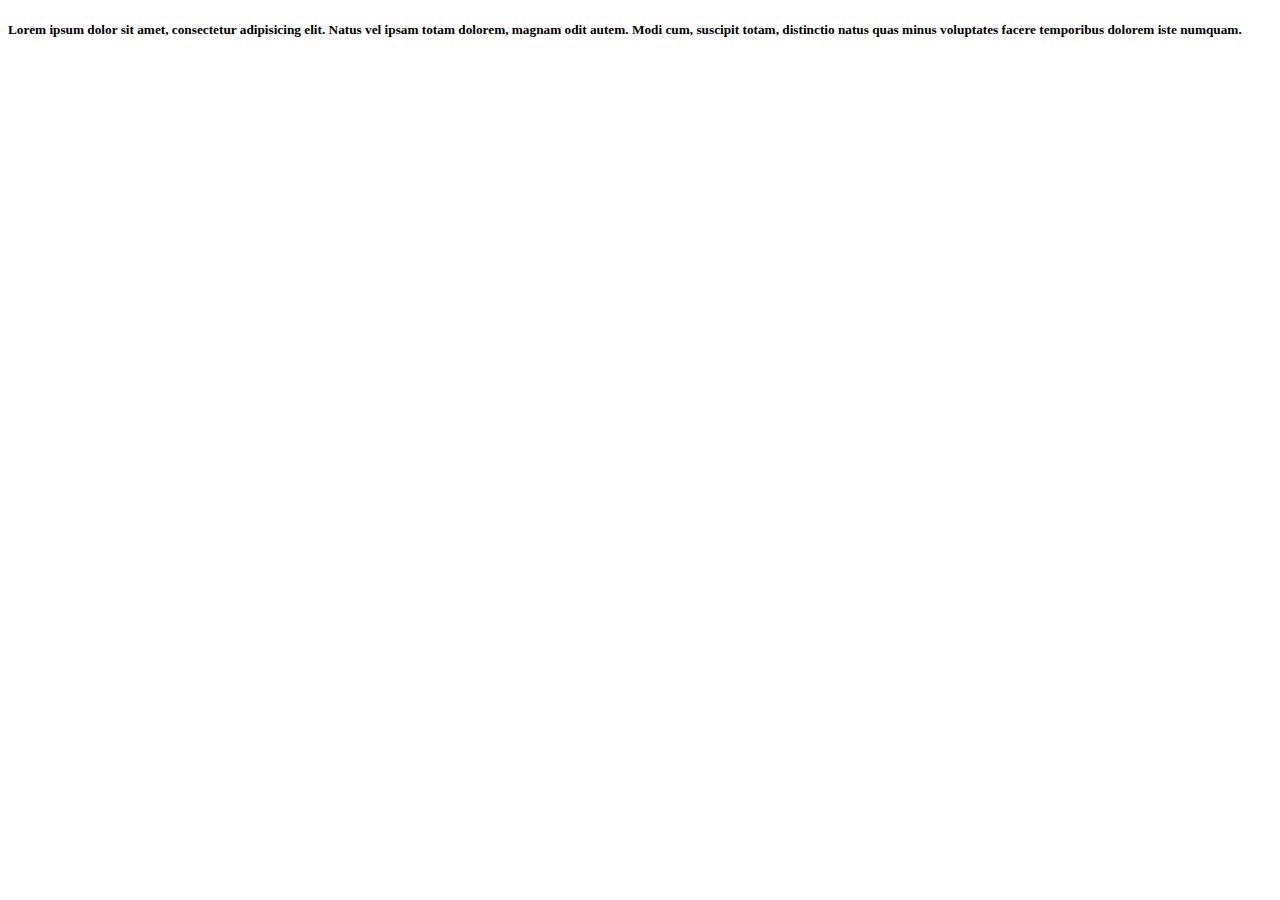
<file: haseeb.html>
<!DOCTYPE html>
<html lang="en">
<head>
    <meta charset="UTF-8">
    <meta name="viewport" content="width=device-width, initial-scale=1.0">
    <title>Document</title>
</head>
<body>
    <h5>Lorem ipsum dolor sit amet, consectetur adipisicing elit. Natus vel ipsam totam dolorem, magnam odit autem. Modi cum, suscipit totam, distinctio natus quas minus voluptates facere temporibus dolorem iste numquam.</h5>
</body>
</html>
</file>
